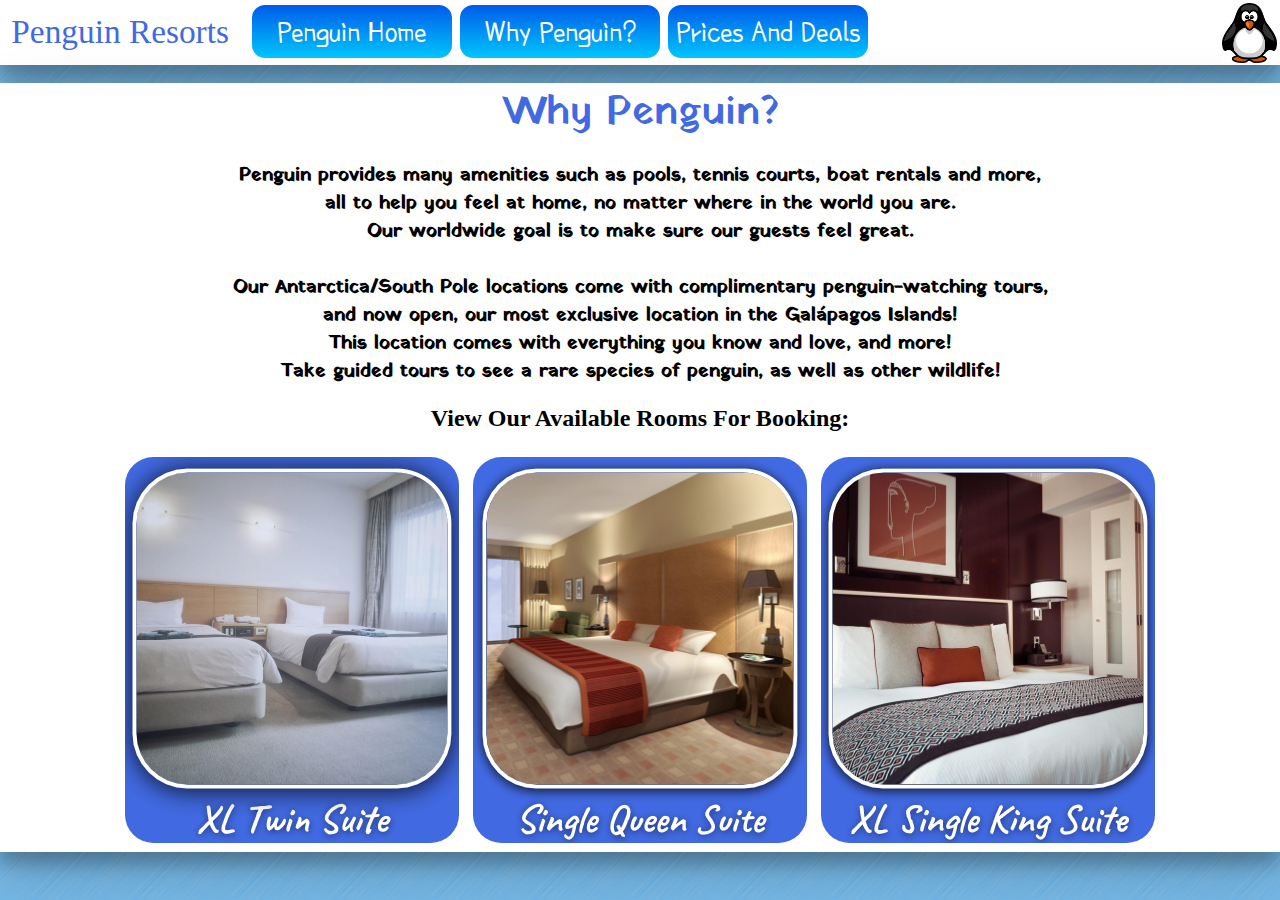
<file: index.html>
<!DOCTYPE html>
<html lang="en">
<head>
    <meta charset="UTF-8">
    <meta name="viewport" content="width=device-width, initial-scale=1.0">
    <meta http-equiv="X-UA-Compatible" content="ie=edge">
    <link rel="stylesheet" type="text/css" href="shared.css">
    <title>Penguin Resorts</title>
</head>
<body> 
    <header id="myHeader">
        <span id="title">&nbsp;Penguin Resorts&nbsp;&nbsp;</span>
        <a class="tab">&nbsp;Penguin Home&nbsp;</a>
        <span></span>
        <a class="tab" href="#why-tab">&nbsp;Why Penguin?&nbsp;</a>
        <span></span>
        <a class="tab">&nbsp;Prices And Deals&nbsp;</a>
        <img id="hthumb" src="imgs/header-thumb.png">
    </header>

    
    <br>
    <center>
        <div id="why-tab">
            <span class="sechead">Why Penguin?</span>
            <br>
            <h3>
                Penguin provides many amenities such as pools, tennis courts, boat rentals and more,<br>
                all to help you feel at home, no matter where in the world you are.<br>
                Our worldwide goal is to make sure our guests feel great.<br><br>
                Our Antarctica/South Pole locations come with complimentary penguin-watching tours,<br>
                and now open, our most exclusive location in the Galápagos Islands!<br>
                This location comes with everything you know and love, and more!<br>
                Take guided tours to see a rare species of penguin, as well as other wildlife!
            </h3>
            <h2>View Our Available Rooms For Booking:</h2>
            <img class="options" src="imgs/twin-opt.png">
            <img class="options" src="imgs/queen-opt.png">
            <img class="options" src="imgs/king-opt.png">
        </div>
    </center>
    <center>
    </center>
</body>
</html>
</file>
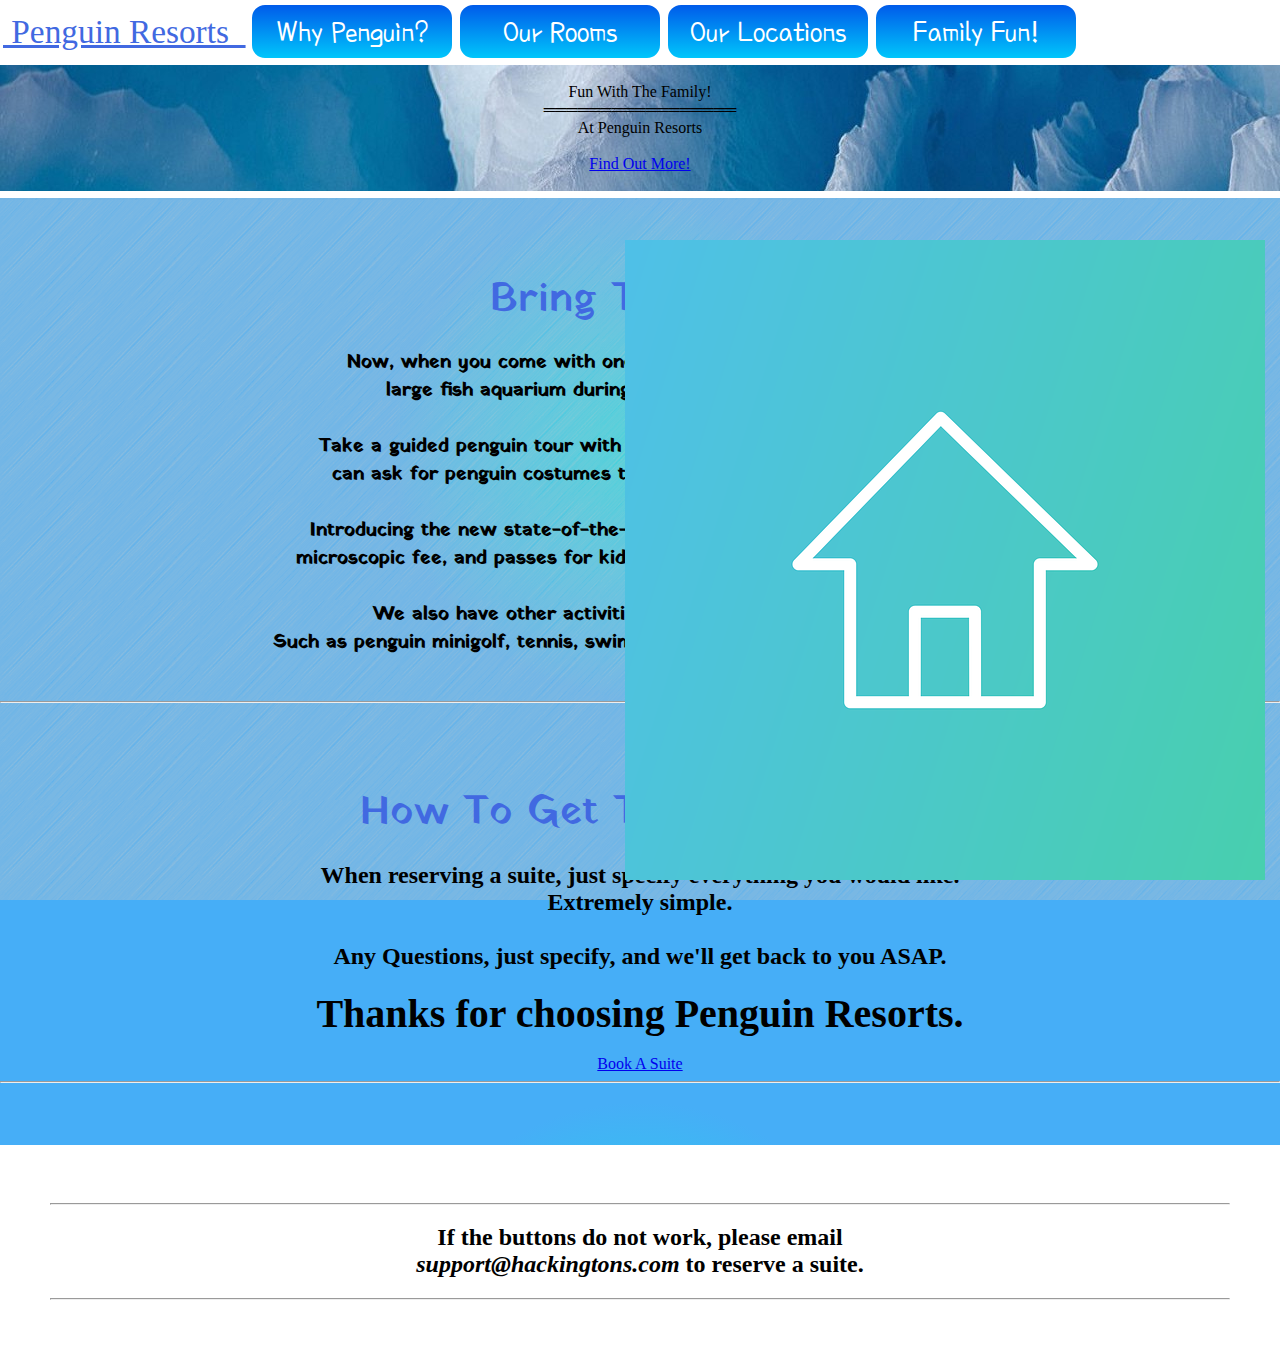
<file: family.html>
<!DOCTYPE html>
<html lang="en">
<head>
    <meta charset="UTF-8">
    <meta name="viewport" content="width=device-width, initial-scale=1.0">
    <meta http-equiv="X-UA-Compatible" content="ie=edge">
    <link rel="stylesheet" type="text/css" href="shared.css">
    <link href="https://fonts.googleapis.com/icon?family=Material+Icons"
      rel="stylesheet">
    <title>Penguin Resorts</title>
</head>
<body>
    <header id="main">
        <a id="title" href="index.html#main">&nbsp;Penguin Resorts&nbsp;&nbsp;</a>
        <a class="tab" href="index.html#whyhead">&nbsp;Why Penguin?&nbsp;</a>
        <span></span>
        <a class="tab" href="index.html#avrhead">&nbsp;Our Rooms&nbsp;</a>
        <span></span>
        <a class="tab" href="index.html#lochead">&nbsp;Our Locations&nbsp;</a>
        <span></span>
        <a class="tab" href="">&nbsp;Family Fun!&nbsp;</a>
    </header>

    <center>
        <div class="section" style="background: url(imgs/ad-header.jpg); border-bottom: 7.5px solid white;">
            <br>
            <span id="mainhead">Fun With The Family!</span>
            <br>
            <span id="slogan">═════════════════<br>At Penguin Resorts</span>
            <br>
            <br>
            <a href="#whyhead" class="headlnk">Find Out More!</a>
            <br>
            <br>

        </div>
        <br><br><br>
        <div class="section">
            <br>
            <span class="sechead" id="whyhead">Bring The Kids!</span>
            <br>
            <h3>
                Now, when you come with one child or more, you get an extra<br>
                large fish aquarium during your stay, with no charges!<br><br>
                Take a guided penguin tour with your whole family, and kids under 7<br>
                can ask for penguin costumes to wear whenever they want, free!<br><br>
                Introducing the new state-of-the-art penguin arcade! Buy a pass for a<br>       
                microscopic fee, and passes for kids under 13 years old are on the house!<br><br>
                We also have other activities that are free for everyone!<br>
                Such as penguin minigolf, tennis, swimming, basketball, and much, much more!
            </h3>
            <br>
            <hr class="sep">
        </div>
        <br><br><br>
        <div class="section">
                <br>
                <span class="sechead" id="whyhead">How To Get These Benefits?</span>
                <br>
                <h2>
                    When reserving a suite, just specify everything you would like. <br>
                    Extremely simple.<br><br>
                    Any Questions, just specify, and we'll get back to you ASAP.<br>
                </h2>
                <h2 style="display: inline; font-family: 'Great Vibes'; font-size: 30pt;">Thanks for choosing Penguin Resorts.</h2>
                <br>
                <br>
                <a href="#whyhead" class="headlnk">Book A Suite</a>
                <hr class="sep">   
            </div>
            <br><br><br>
    </center>

    <center>
            <div style="background: transparent; font-size:18px; position:fixed; bottom:15px; right:15px;">
                <img src="imgs/home-button.png" id="homeclick" onclick="location.href = '#main';">
            </div>
            <footer style="background: white; padding: 0%; border: 50px solid white;">
                <hr class="sep"> 
                <h2>If the buttons do not work, please email <br><i>support@hackingtons.com</i> to reserve a suite.</h2>
                <hr class="sep"> 
            </footer>
        </center>
</body>
</html>
</file>
<file: shared.css>
@import url('https://fonts.googleapis.com/css?family=Yatra+One|Merienda+One|Poor+Story');

#title{
    font-family: 'Merienda One';
    font-size: 25pt;
    color: royalblue;
    display: inline-block;
    vertical-align: middle;
}

body{
    background-image: url("imgs/trans-tex.png");
    margin: 0%;
    padding: 0%;
    min-height: 100%;
    height: 100%;
    min-width: 100%;
    width: 100%;
}

header{
    box-shadow: 0 12px 16px 0 rgba(0,0,0,0.24), 0 17px 50px 0 rgba(0,0,0,0.19);
    background: white;
    border-style: solid;
    border-bottom-width: 5px;
    border-color: white;
    line-height: 40pt;
}

html{
    height: 100%;
    width: 100%;
    background-size: cover;
    scroll-behavior: smooth;
    background-image: radial-gradient(circle 248px at center, #16d9e3 0%, #30c7ec 47%, #46aef7 100%);   
}

#hthumb{
    width: 55px;
    float: right;
}

#head-ad{
    background-image: url(imgs/ad-header.jpg);
    padding: 0;
    margin: 0;
}

.shiphome{
    width: 200pt;
    height: 200pt;
    border-style: solid;
    border-width: 7pt;
    border-color: white;
    border-radius: 120px;
    box-shadow: 0 12px 16px 0 rgba(255, 255, 255, 0.685), 0 17px 50px 0 rgba(255, 255, 255, 0.664);
}

.tab{
    font-family: 'Poor Story';
    font-size: 23pt;
    border-style: solid;
    border-color: white;
    text-decoration-line: none;
    background-image: linear-gradient(to top, #00c6fb 0%, #005bea 100%);
    color:white;
    border-width: 2pt;
    border-radius: 15px;
    transition-duration: 0.5s;
    -webkit-transition-duration: 0.5s;
    display: inline-block;
    vertical-align: middle;
    width: 150pt;
    text-align: center;
}

.sechead{
    font-family: 'Yatra One';
    font-size: 40px;
    color: royalblue;
    font-weight: 300;
}

#why-tab{
    background: white;;
    min-width: 100%;
    width: 100%;
    box-shadow: 0 12px 16px 0 rgba(0,0,0,0.24), 0 17px 50px 0 rgba(0,0,0,0.19);
}

.tab:hover{
    box-shadow: 0 12px 16px 0 rgba(0,0,0,0.24), 0 17px 50px 0 rgba(0,0,0,0.19);
}   

.options{
    height: 100%; 
    border-style: solid;
    border-color: white;
    border-width: 4pt;
    border-radius: 25pt;
    transition-duration: 0.5s;
    -webkit-transition-duration: 0.5s;  
}

h3{
    font-family: 'Yatra One';
}

h2{
    font: 'Yatra One';    
}

.options:hover{
    box-shadow: 0 12px 16px 0 rgba(0,0,0,0.24), 0 17px 50px 0 rgba(0,0,0,0.19);
}
</file>
